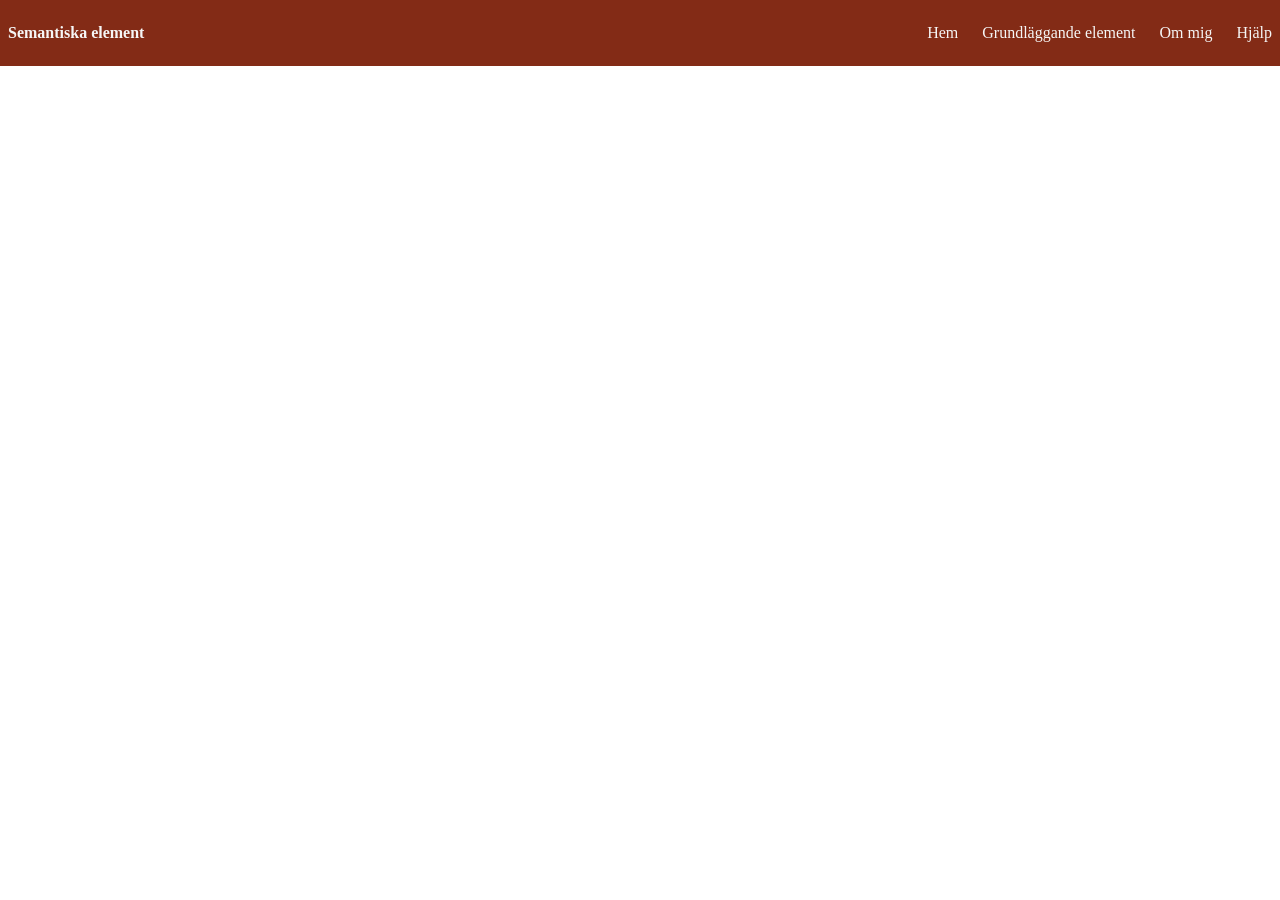
<file: Webuppgift1/index.html>
<!DOCTYPE html>
<html lang="en">
<head>
    <meta charset="UTF-8">
    <meta name="viewport" content="width=device-width, initial-scale=1.0">
    <title>Document</title>


<style>
body{
margin: 0%;

}

nav {}

span{
font-weight: bold;

}
header{
    padding: 0.5rem;
display: flex;
align-items: center;

justify-content: space-between;


background-color: rgb(131, 43, 22);
color: rgb(246, 246, 246);
font-family: cursive;
}

ul{
display: flex;
list-style:none;
gap: 1.5rem;
}










</style>

</head>
<body>
    <header>
<span>Semantiska element</span>
<nav>
<ul>
<li>Hem</li>
<li>Grundläggande element</li>
<li>Om mig</li>
<li>Hjälp</li>

</ul>

</nav>
    </header>

<main>


</main>

<footer>


</footer>


</body>
</html>
</file>
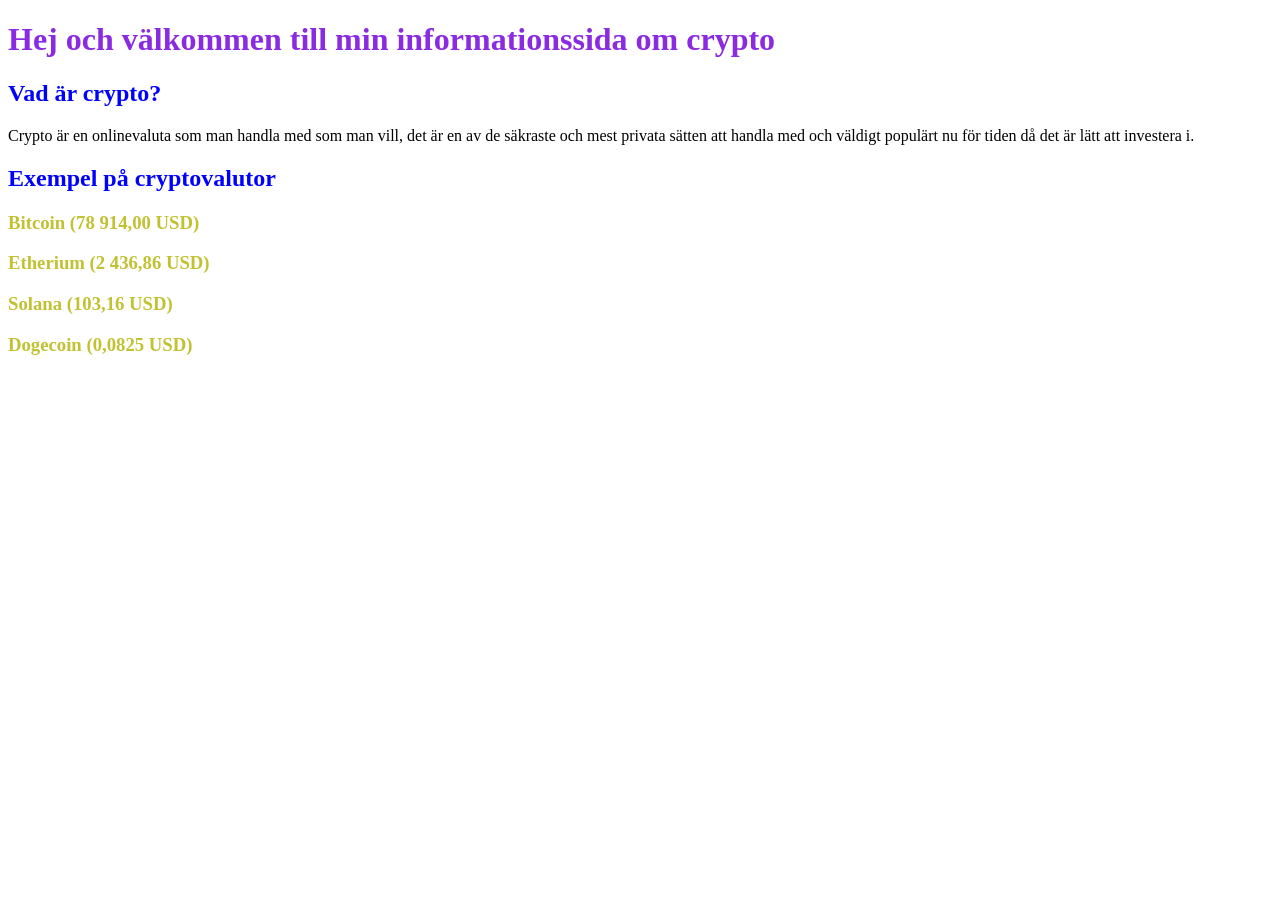
<file: uppgift1.html>
<!DOCTYPE html>
<html lang="en">
<head>
    <meta charset="UTF-8">
    <meta name="viewport" content="width=device-width, initial-scale=1.0">
    <title>Hello World </title>
 <style>  h1{
    color: blueviolet;
 }
h2{
    color:blue
}
h3{
    color: rgb(193, 193, 50);
}


</style> 



</head>

<body>
   
   <h1> Hej och välkommen till min informationssida om crypto </h1>

  <h2> Vad är crypto? </h2>
  <p> Crypto är en onlinevaluta som man handla
     med som man vill, det är 
    en av de säkraste och mest privata sätten att handla med och väldigt populärt nu för tiden då det är lätt att investera i.


  </p>
   <h2> Exempel på cryptovalutor </h2>
   <h3> Bitcoin (78 914,00 USD) </h3>
   
   
   <h3> Etherium (2 436,86 USD) </h3   >
   <h3> Solana (103,16 USD) </h3>
   <h3> Dogecoin (0,0825 USD) </h3>
    <p> </p>
    
    
    
    
    
    
</body>
</html>
</file>
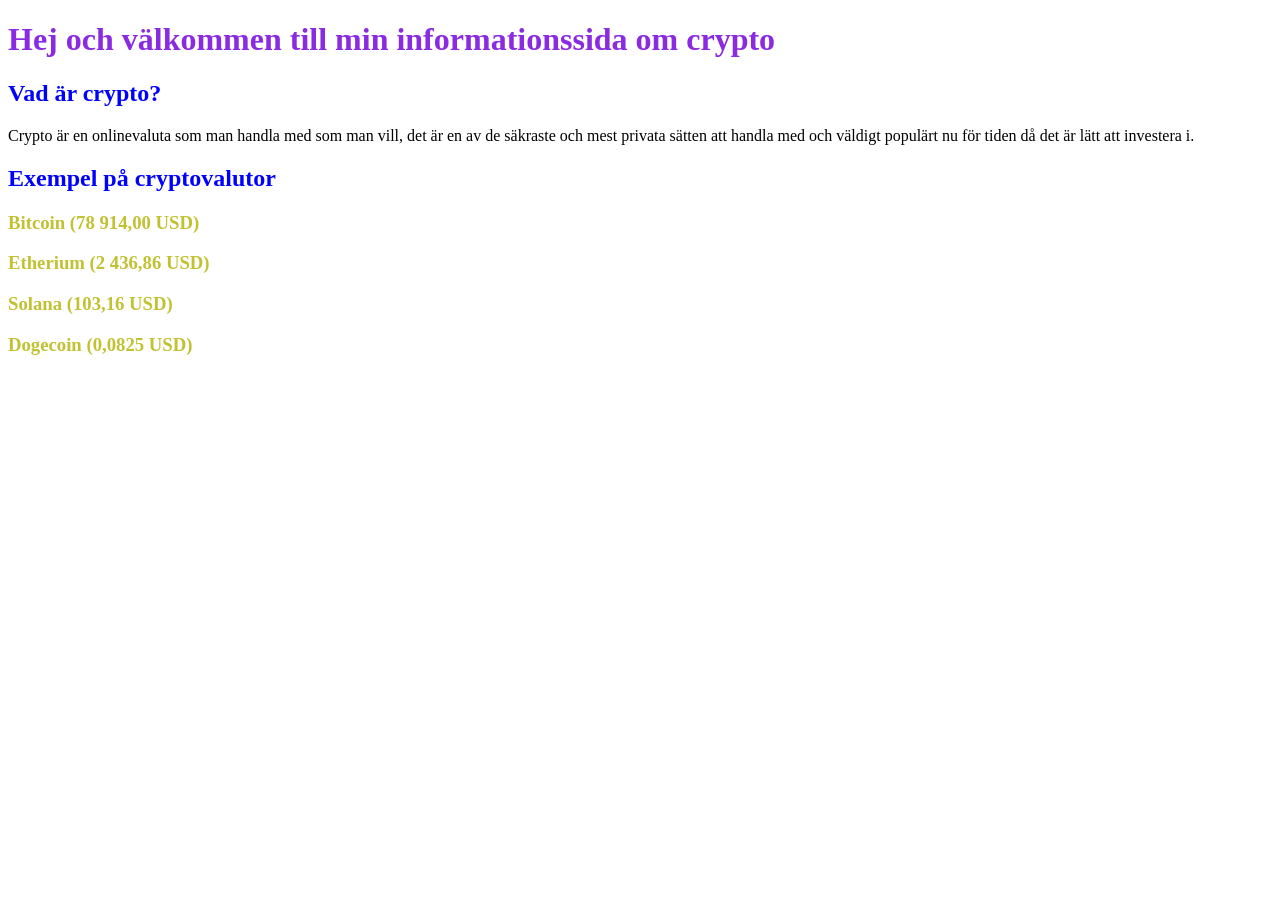
<file: Webuppgift1/uppgift1.html>
<!DOCTYPE html>
<html lang="en">
<head>
    <meta charset="UTF-8">
    <meta name="viewport" content="width=device-width, initial-scale=1.0">
    <title>Hello World </title>
 <style>  h1{
    color: blueviolet;
 }
h2{
    color:blue
}
h3{
    color: rgb(193, 193, 50);
}
p{
font-family: cursive;

}







</style> 



</head>

<body>
   
   <h1> Hej och välkommen till min informationssida om crypto </h1>

  <h2> Vad är crypto? </h2>
  <p> Crypto är en onlinevaluta som man handla
     med som man vill, det är 
    en av de säkraste och mest privata sätten att handla med och väldigt populärt nu för tiden då det är lätt att investera i.


  </p>
   <h2> Exempel på cryptovalutor </h2>
   <h3> Bitcoin (78 914,00 USD) </h3>
   
   
   <h3> Etherium (2 436,86 USD) </h3   >
   <h3> Solana (103,16 USD) </h3>
   <h3> Dogecoin (0,0825 USD) </h3>
    <p> </p>
    
    
    
    
    
    
</body>
</html>
</file>
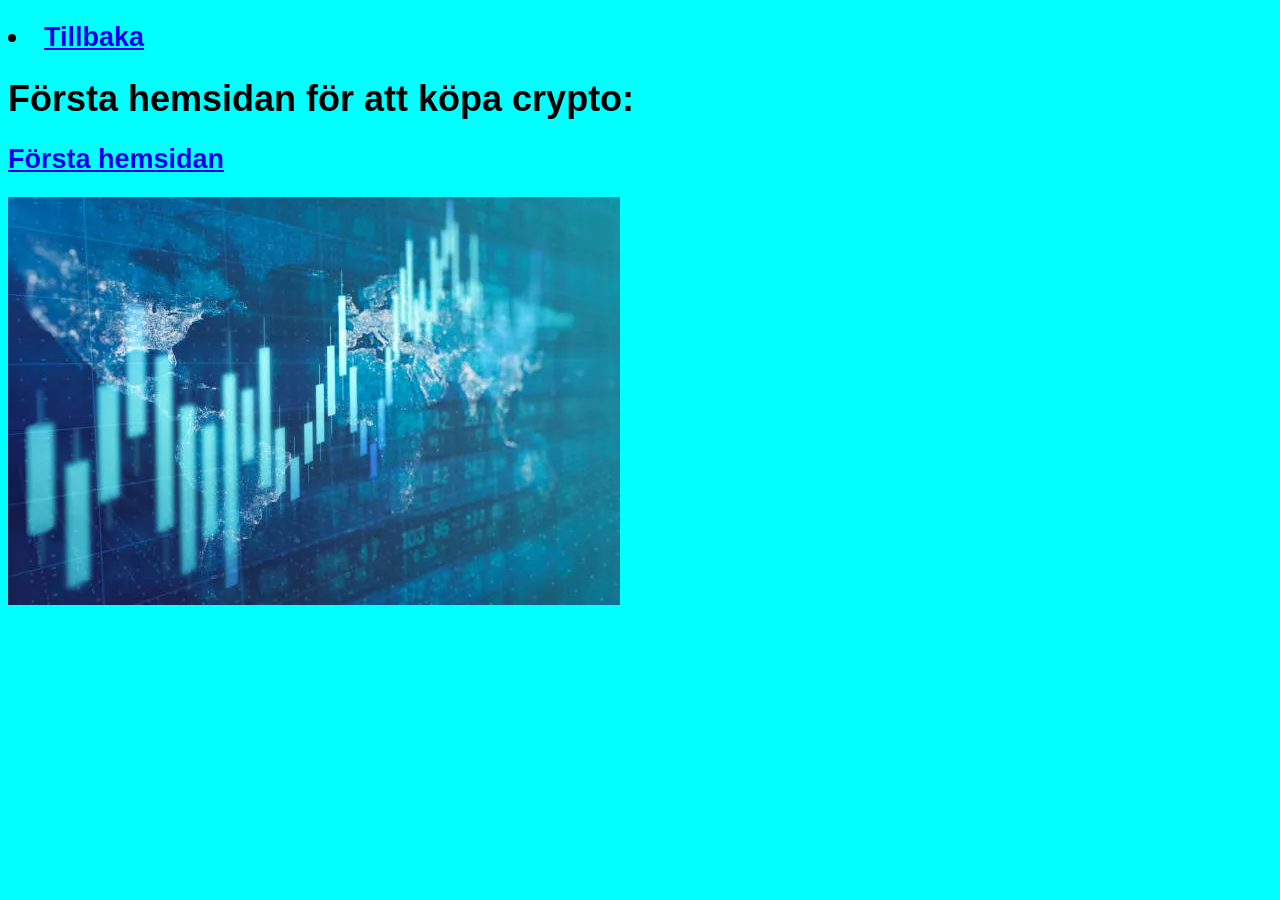
<file: Webuppgift3och4/köpacrypto.html>
<!DOCTYPE html>
<html lang="en">
<head>
    <meta charset="UTF-8">
    <meta name="viewport" content="width=device-width, initial-scale=1.0">
    <title>Document</title>
    <link rel="stylesheet" href="global-stock-market-and-trading-board.webp">
</head>
<style>
body{
background-color: aqua;
font-family: Impact, Haettenschweiler, 'Arial Narrow Bold', sans-serif;
font-size: large;
font-weight: lighter;

}
a:hover{
color: white;





}










</style>
<body>
    <header>

<nav>
    <h1>         
<li> <a href="uppg3.html">Tillbaka</a></li>
</h1>
<h2> </h2>


</nav>





    </header>
    <main>      
    <h1>Första hemsidan för att köpa crypto:</h1>
    <h2> <a href="https://crypto.com/se">Första hemsidan</a></h2>
    <img src="global-stock-market-and-trading-board.webp" alt="stox">
    </main>
</body>
</html>
</file>
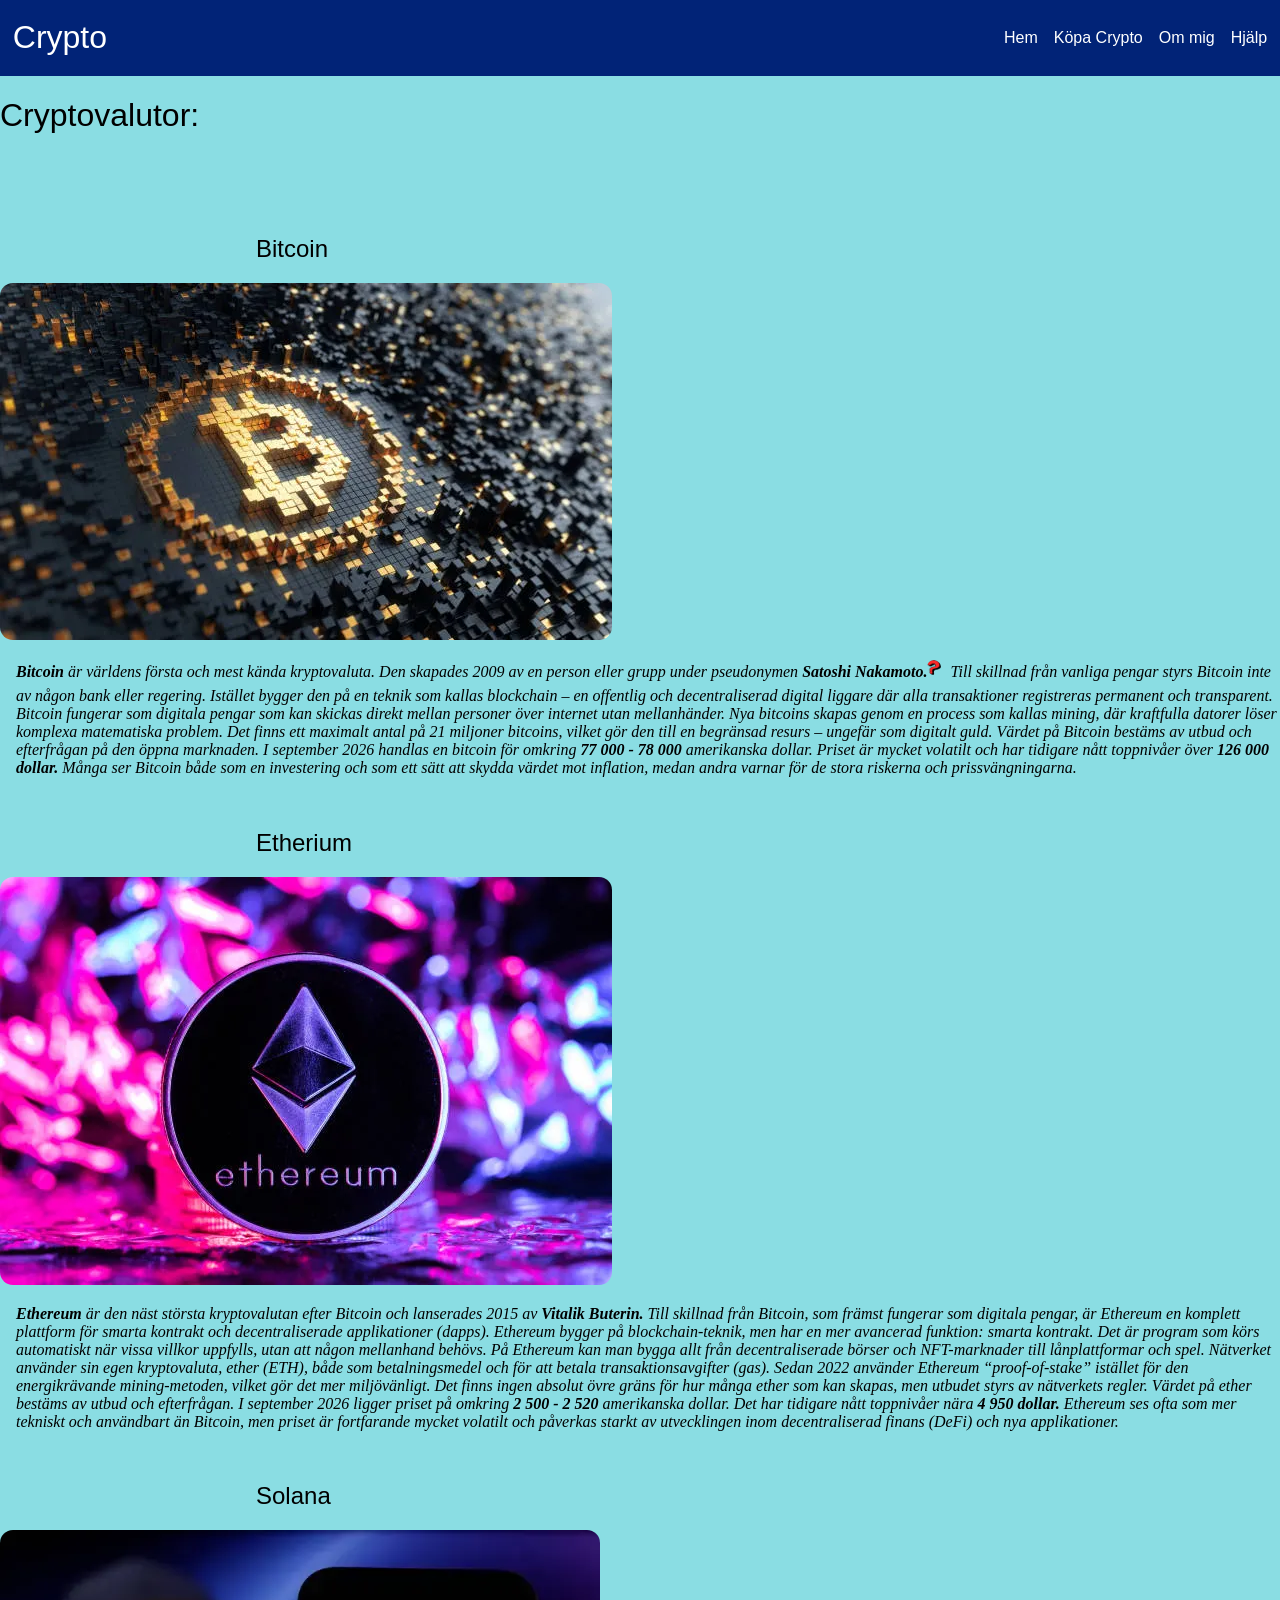
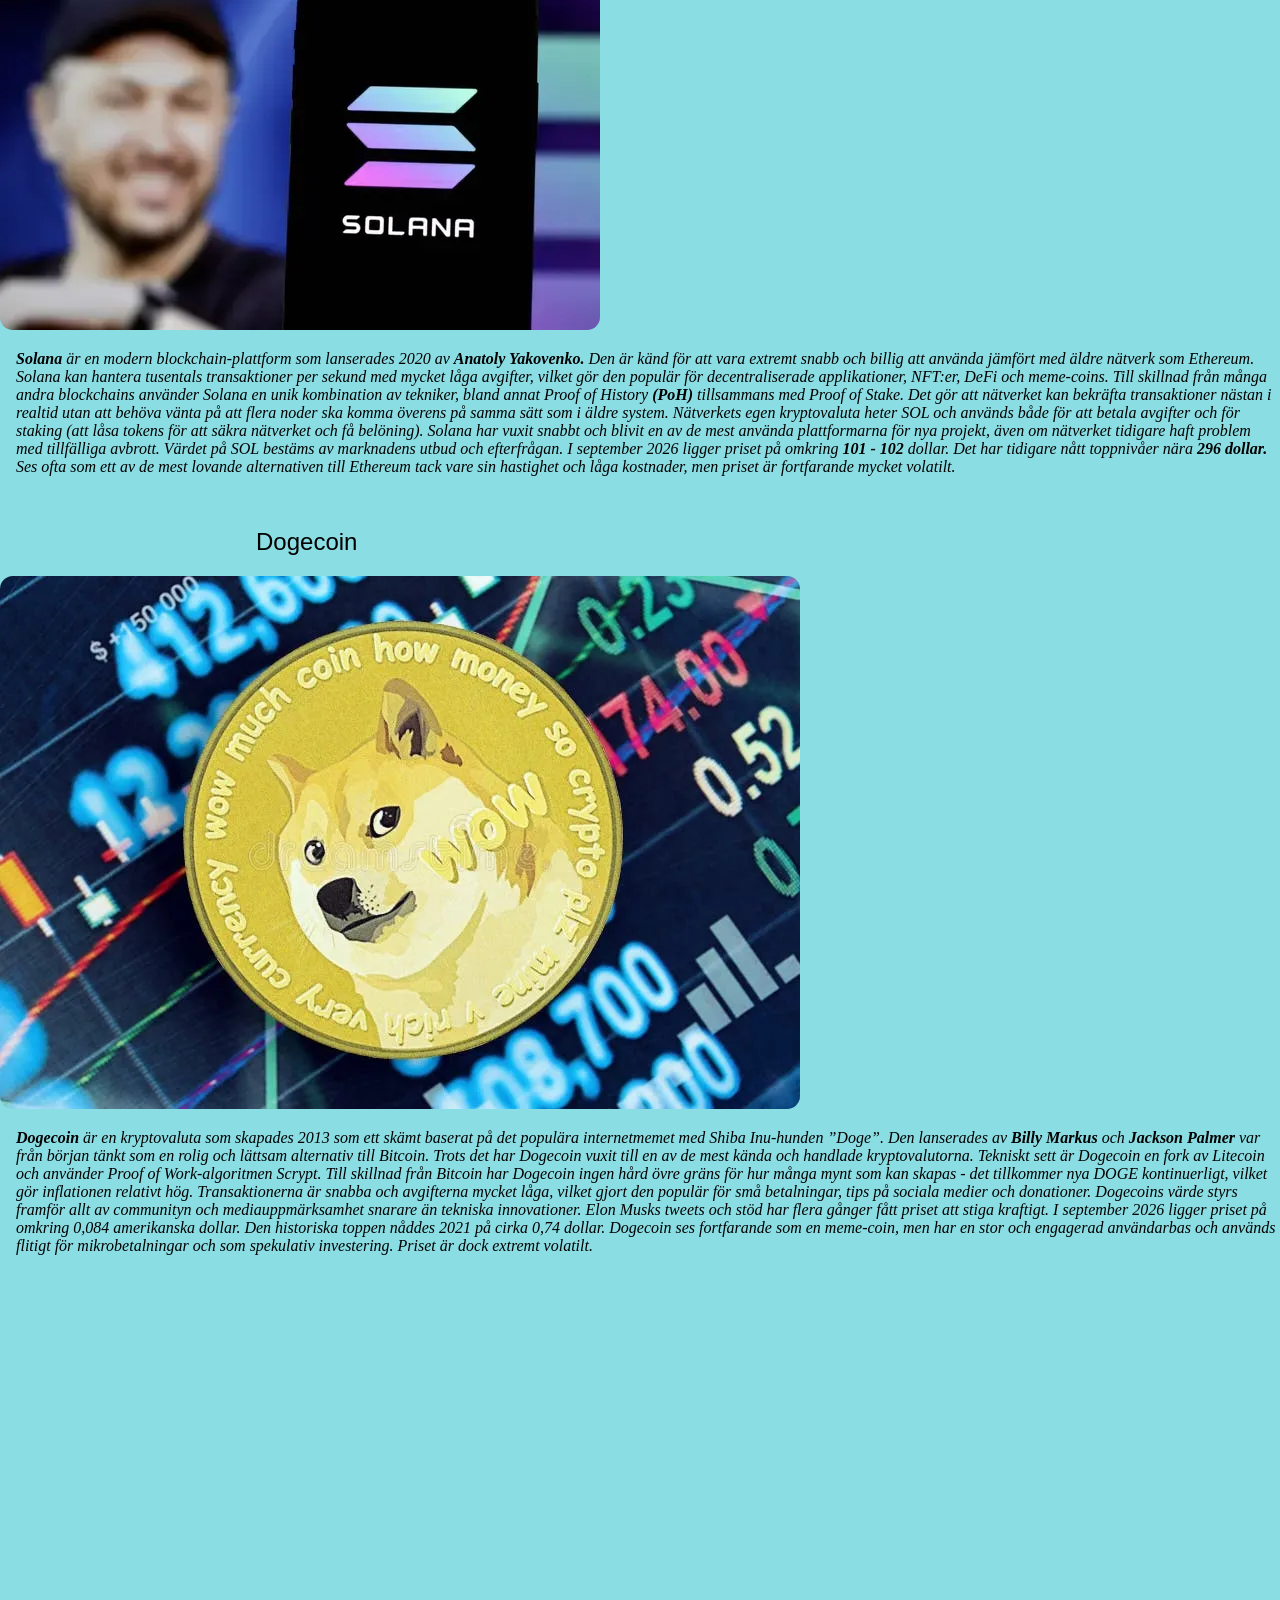
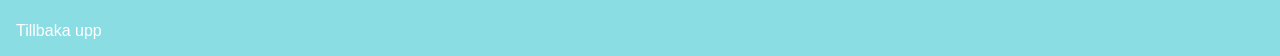
<file: Webuppgift3och4/uppg3.html>
<!DOCTYPE html>
<html lang="en">
<head>
    <meta charset="UTF-8">
    <meta name="viewport" content="width=device-width, initial-scale=1.0">
    <title>Document</title>
<link rel="Stylesheet" href="style.css">
<link rel="stylesheet" href="Bitcoin.webp">
<link rel="stylesheet" href="etherium.webp">
<link rel="stylesheet" href="solana.webp">
<link rel="stylesheet" href="dogecoin.webp">
<link rel="stylesheet" href="question-mark-clipart-sm.webp">

<style>
    





</style>

</head>
<body>
    <body id="home">
    <header>
<span>Crypto</span>
<nav>
<ul>
<li><a href="uppg3.html">Hem</a></li>
<li><a href="köpacrypto.html">Köpa Crypto </a></li>

<li><a href="https://en.wikipedia.org/wiki/Goat">Om mig</a></li>                     
 
<li><a href="https://chatgpt.com/"> Hjälp </a></li>

</ul>

</nav>
    </header>

<main>
<h1> Cryptovalutor: </h1>
<h2> Bitcoin</h2>

<img src="Bitcoin.webp" alt="(Bitcoin)">
<p> <em>Bitcoin </em> är världens första och mest kända kryptovaluta. Den skapades 2009 av en person eller grupp under pseudonymen <em> Satoshi Nakamoto. </em><a href="https://en.wikipedia.org/wiki/Satoshi_Nakamoto"><img src="question-mark-clipart-sm.webp"  alt="frågetecken" class="qmark" ></a> 
    Till skillnad från vanliga pengar styrs Bitcoin inte av någon bank eller regering. Istället bygger den på en teknik som kallas blockchain – en offentlig och decentraliserad digital liggare där alla transaktioner registreras permanent och transparent.
    Bitcoin fungerar som digitala pengar som kan skickas direkt mellan personer över internet utan mellanhänder. Nya bitcoins skapas genom en process som kallas mining, där kraftfulla datorer löser komplexa matematiska problem. Det finns ett maximalt antal på 21 miljoner bitcoins, vilket gör den till en begränsad resurs – ungefär som digitalt guld.
    Värdet på Bitcoin bestäms av utbud och efterfrågan på den öppna marknaden. I september 2026 handlas en bitcoin för omkring <em> 77 000 - 78 000 </em> amerikanska dollar. Priset är mycket volatilt och har tidigare nått toppnivåer över <em>126 000 dollar. </em> Många ser Bitcoin både som en investering och som ett sätt att skydda värdet mot inflation, medan andra varnar för de stora riskerna och prissvängningarna.</p>
<h2> Etherium</h2>

<img src="etherium.webp" alt="Etherium">
<p> <em>Ethereum </em>är den näst största kryptovalutan efter Bitcoin och lanserades 2015 av <em>Vitalik Buterin.</em> Till skillnad från Bitcoin, som främst fungerar som digitala pengar, är Ethereum en komplett plattform för smarta kontrakt och decentraliserade applikationer (dapps).
    Ethereum bygger på blockchain-teknik, men har en mer avancerad funktion: smarta kontrakt. Det är program som körs automatiskt när vissa villkor uppfylls, utan att någon mellanhand behövs. På Ethereum kan man bygga allt från decentraliserade börser och NFT-marknader till lånplattformar och spel. Nätverket använder sin egen kryptovaluta, ether (ETH), både som betalningsmedel och för att betala transaktionsavgifter (gas).
    Sedan 2022 använder Ethereum “proof-of-stake” istället för den energikrävande mining-metoden, vilket gör det mer miljövänligt. Det finns ingen absolut övre gräns för hur många ether som kan skapas, men utbudet styrs av nätverkets regler.
    Värdet på ether bestäms av utbud och efterfrågan. I september 2026 ligger priset på omkring <em>2 500 - 2 520 </em> amerikanska dollar. Det har tidigare nått toppnivåer nära <em>4 950 dollar. </em> Ethereum ses ofta som mer tekniskt och användbart än Bitcoin, men priset är fortfarande mycket volatilt och påverkas starkt av utvecklingen inom decentraliserad finans (DeFi) och nya applikationer.</p>
<h2> Solana</h2>
<img src="solana.webp" alt="Solana">
<p><em>Solana </em>är en modern blockchain-plattform som lanserades 2020 av <em>Anatoly Yakovenko. </em> Den är känd för att vara extremt snabb och billig att använda jämfört med äldre nätverk som Ethereum. Solana kan hantera tusentals transaktioner per sekund med mycket låga avgifter, vilket gör den populär för decentraliserade applikationer, NFT:er, DeFi och meme-coins.
    Till skillnad från många andra blockchains använder Solana en unik kombination av tekniker, bland annat Proof of History <em>(PoH)</em> tillsammans med Proof of Stake. Det gör att nätverket kan bekräfta transaktioner nästan i realtid utan att behöva vänta på att flera noder ska komma överens på samma sätt som i äldre system. Nätverkets egen kryptovaluta heter SOL och används både för att betala avgifter och för staking (att låsa tokens för att säkra nätverket och få belöning).
    Solana har vuxit snabbt och blivit en av de mest använda plattformarna för nya projekt, även om nätverket tidigare haft problem med tillfälliga avbrott. Värdet på SOL bestäms av marknadens utbud och efterfrågan. I september 2026 ligger priset på omkring <em>101 - 102 </em> dollar. Det har tidigare nått toppnivåer nära <em>296 dollar. </em> Ses ofta som ett av de mest lovande alternativen till Ethereum tack vare sin hastighet och låga kostnader, men priset är fortfarande mycket volatilt.</p>
<h2> Dogecoin</h2>
<img src="dogecoin.webp" alt="Dogecoin">
<p><em> Dogecoin</em> är en kryptovaluta som skapades 2013 som ett skämt baserat på det populära internetmemet med Shiba Inu-hunden ”Doge”. Den lanserades av <em>Billy Markus</em> och <em>Jackson Palmer </em> var från början tänkt som en rolig och lättsam alternativ till Bitcoin. Trots det har Dogecoin vuxit till en av de mest kända och handlade kryptovalutorna.
    Tekniskt sett är Dogecoin en fork av Litecoin och använder Proof of Work-algoritmen Scrypt. Till skillnad från Bitcoin har Dogecoin ingen hård övre gräns för hur många mynt som kan skapas - det tillkommer nya DOGE kontinuerligt, vilket gör inflationen relativt hög. Transaktionerna är snabba och avgifterna mycket låga, vilket gjort den populär för små betalningar, tips på sociala medier och donationer.
    Dogecoins värde styrs framför allt av communityn och mediauppmärksamhet snarare än tekniska innovationer. Elon Musks tweets och stöd har flera gånger fått priset att stiga kraftigt. I september 2026 ligger priset på omkring 0,084 amerikanska dollar. Den historiska toppen nåddes 2021 på cirka 0,74 dollar. Dogecoin ses fortfarande som en meme-coin, men har en stor och engagerad användarbas och används flitigt för mikrobetalningar och som spekulativ investering. Priset är dock extremt volatilt.</p>




</main>
<iframe width="560" height="315" src="https://www.youtube.com/embed/KQcbjphd7sw?si=ywdF1C_K4hrCQtkS" title="YouTube video player" frameborder="0" allow="accelerometer; autoplay; clipboard-write; encrypted-media; gyroscope; picture-in-picture; web-share" referrerpolicy="strict-origin-when-cross-origin" allowfullscreen></iframe>
<footer>
    <p></p>
<a href="#home">Tillbaka upp</a>

</footer>


</body>
</html>
</file>
<file: Webuppgift3och4/style.css>
html {
      scroll-behavior: smooth;
  }

  body {
      margin: 0%;
      background-color: rgb(138, 221, 227);

  }

  img {
      border-radius: 13px;
      max-width: 100%;
      height: auto;

  }

  .qmark {
      width: 14px;
      height: auto;
      margin-left: -4px;
      margin-bottom: 12px;
      margin-right: 5px;
      vertical-align: middle;
      display: inline-block;
    




  }
  .qmark:hover{
    width: 18px;
    box-shadow: 0 0 2px 1px rgb(255, 0, 0);



  }

  img:hover {
      box-shadow: 0 0 2px 1px rgba(0, 0, 0, 0.5);


  }

  h1 {
      font-weight: 50;
      font-family: Impact, Haettenschweiler, 'Arial Narrow Bold', sans-serif;
      padding-bottom: 3rem;
  }

  h2 {
      padding-left: 16rem;
      font-family: Impact, Haettenschweiler, 'Arial Narrow Bold', sans-serif;
      padding-bottom: 0rem;
      padding-top: 2rem;
      font-weight: 100;

  }

  span {
      font-weight: normal;
      font-size: xx-large;
      font-family: Impact, Haettenschweiler, 'Arial Narrow Bold', sans-serif;

  }

  header {
      padding: 0.8rem;
      display: flex;
      align-items: center;
      font-weight: normal;
      justify-content: space-between;


      background-color: rgb(1, 35, 119);
      color: rgb(255, 255, 255);
      font-family: Arial, Helvetica, sans-serif;
  }

  ul {
      display: flex;
      list-style: none;
      gap: 1rem;
      font-family: Impact, Haettenschweiler, 'Arial Narrow Bold', sans-serif;
      font-weight: 100;

  }



  a:link,
  a:visited {

      text-decoration: none;
      color: white;
  }

  p {
      font-style: italic;
      padding-left: 1rem;



  }

  em {
      font-weight: bold;



  }

  a:hover {
      color: rgb(0, 0, 0);
      font-weight: bolder;
      font-size: large;
      text-decoration: wavy;
      text-decoration: underline;
      text-shadow: 1rem;

  }

  footer {
      padding: 1rem;
      color: rgb(12, 11, 8);
      font-family: Impact, Haettenschweiler, 'Arial Narrow Bold', sans-serif;

  }

  footer:hover {
      text-decoration: underline;
      font-size: larger;


  }
</file>
